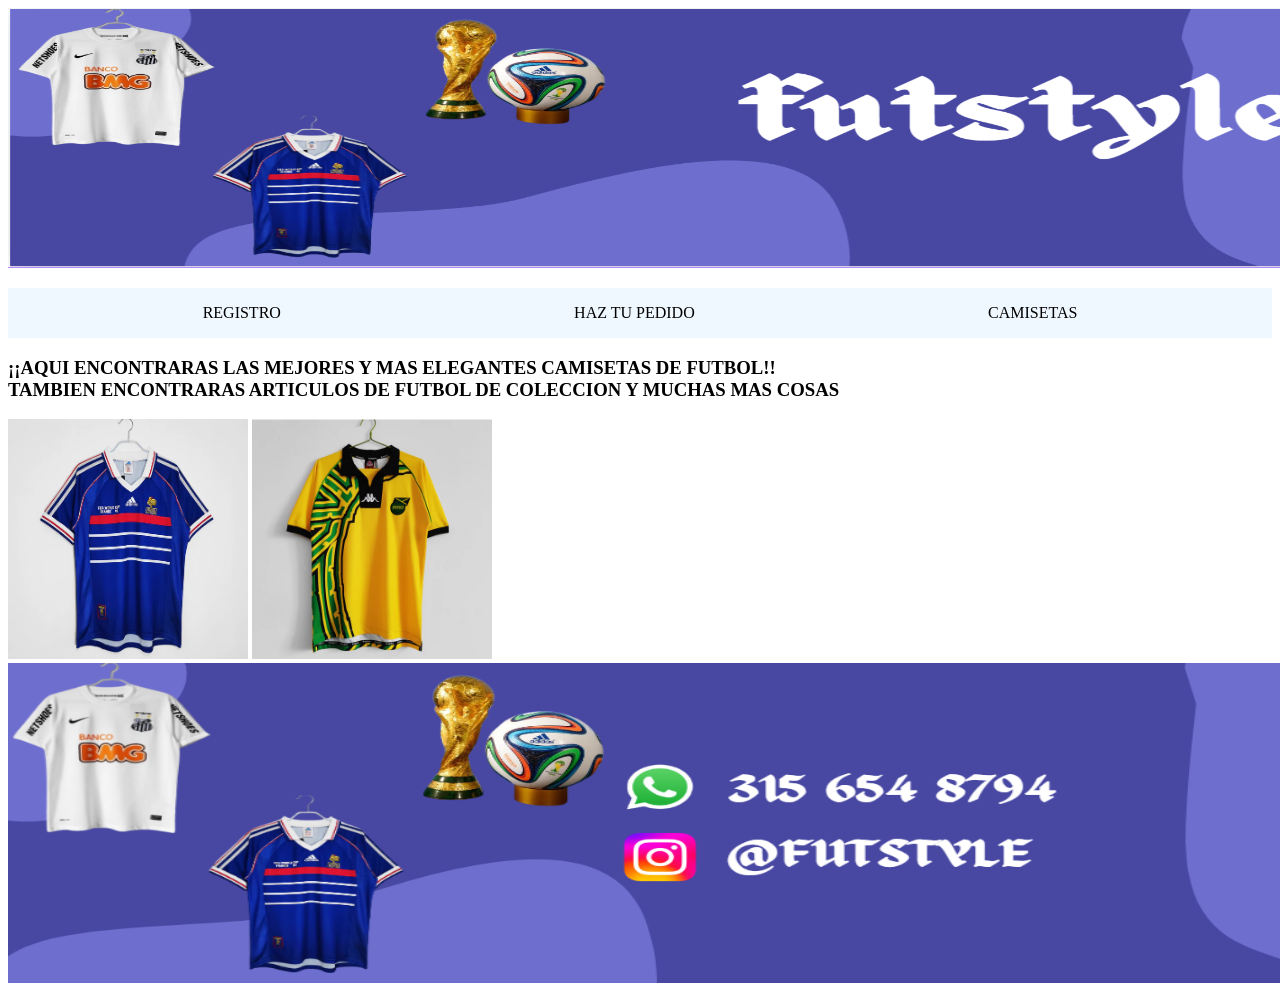
<file: index.html>
<!DOCTYPE html>
<html lang="es">
    <head>
        <meta charset="UTF-8" />
        <meta name="viewport" content="width=device-width, initial-scale=1.0" />
        <title>FUTSTYLE</title>
        <link rel="stylesheet" href="fut.css" />
        <img src="Captura de pantalla 2024-10-24 153542.png" width="1900" height="260" alt="Banner FUTSTYLE" />
         <!-- Google Analytics 4 -->
    <script async src="https://www.googletagmanager.com/gtag/js?id=G-X20WEFSFGX"></script>
    <script>
        window.dataLayer = window.dataLayer || [];
        function gtag(){dataLayer.push(arguments);}
        gtag('js', new Date());

        gtag('config', 'G-X20WEFSFGX');
    </script>
        <script type="text/javascript">
    (function(c,l,a,r,i,t,y){
        c[a]=c[a]||function(){(c[a].q=c[a].q||[]).push(arguments)};
        t=l.createElement(r);t.async=1;t.src="https://www.clarity.ms/tag/"+i;
        y=l.getElementsByTagName(r)[0];y.parentNode.insertBefore(t,y);
    })(window, document, "clarity", "script", "yxu0a5q82c");
</script>
    </head>
    <body>
        <header>
            <nav>
                <ul>
                    <li><a href="contacto.html">REGISTRO</a></li>
                    <li><a href="PEDIDOS.HTML">HAZ TU PEDIDO</a></li>
                    <li><a href="camisetas.html">CAMISETAS</a></li>
                </ul>
            </nav>
        </header>

        <p>
            <h3>
                <strong>
                    <div>¡¡AQUI ENCONTRARAS LAS MEJORES Y MAS ELEGANTES CAMISETAS DE FUTBOL!!</div>
                    TAMBIEN ENCONTRARAS ARTICULOS DE FUTBOL DE COLECCION Y MUCHAS MAS COSAS
                </strong>
            </h3>
        </p>

        <img src="Francia199814.webp" width="240" height="240" alt="Camiseta Francia" />
        <img src="Captura de pantalla 2024-10-24 164924.png" width="240" height="240" alt="Camiseta de colección" />
    </body>
    <img src="Captura de pantalla 2024-11-07 154712.png" width="1900" height="320" alt="Banner inferior" />
</html>
</file>
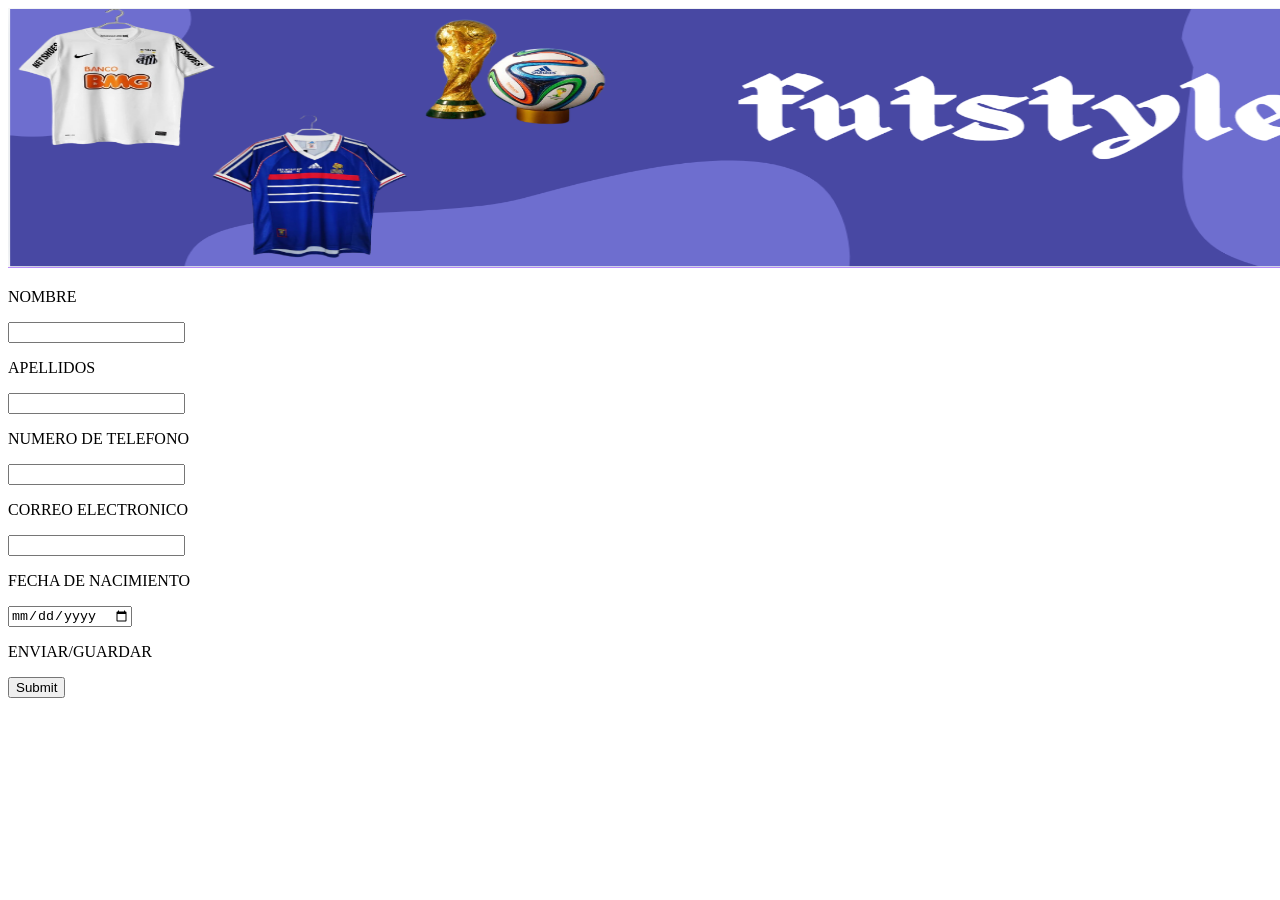
<file: contacto.html>
<!DOCTYPE html>
    <html long="en">
<head>

    <title>REGISTRO </title>

    <img src="Captura de pantalla 2024-10-24 153542.png" width="1900" height="260">

<script type="text/javascript">
    (function(c,l,a,r,i,t,y){
        c[a]=c[a]||function(){(c[a].q=c[a].q||[]).push(arguments)};
        t=l.createElement(r);t.async=1;t.src="https://www.clarity.ms/tag/"+i;
        y=l.getElementsByTagName(r)[0];y.parentNode.insertBefore(t,y);
    })(window, document, "clarity", "script", "yxu0a5q82c");
</script>
</head>

<BODY>

        <P>NOMBRE</P><input type="text">
        <P>APELLIDOS</P><input type="text">
        <P>NUMERO DE TELEFONO</P><input type="text">
        <P>CORREO ELECTRONICO</P><input type="email">
        
        <P>FECHA DE NACIMIENTO</P><input type="date">
        <P>ENVIAR/GUARDAR</P><input type="submit">
    </P>
        




</BODY>
    </html>
</file>
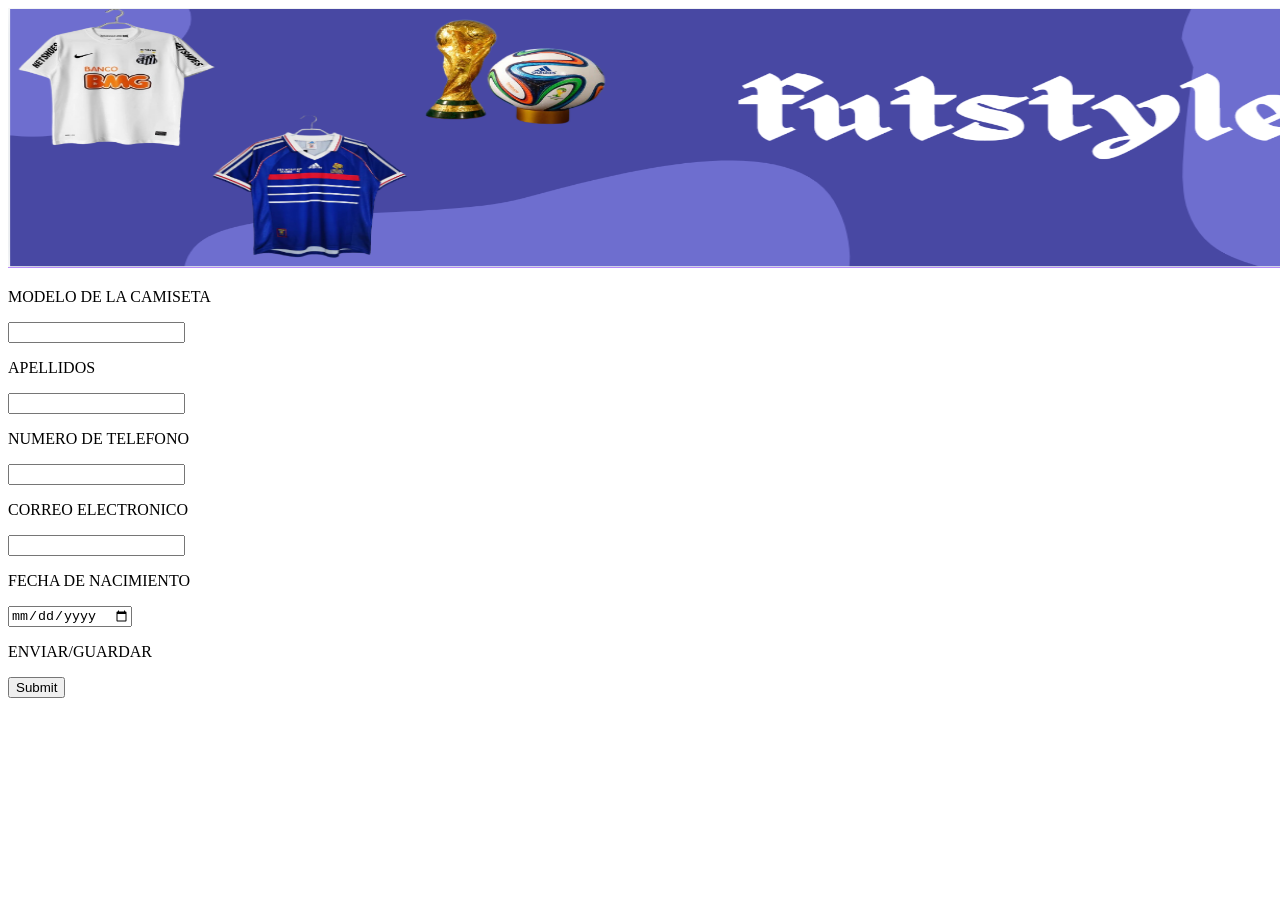
<file: encabezado.html>
<!DOCTYPE html>
    <html long="en">
<head>

    <title>PEDIDO </title>

    <img src="Captura de pantalla 2024-10-24 153542.png" width="1900" height="260">
 <script type="text/javascript">
    (function(c,l,a,r,i,t,y){
        c[a]=c[a]||function(){(c[a].q=c[a].q||[]).push(arguments)};
        t=l.createElement(r);t.async=1;t.src="https://www.clarity.ms/tag/"+i;
        y=l.getElementsByTagName(r)[0];y.parentNode.insertBefore(t,y);
    })(window, document, "clarity", "script", "yxu0a5q82c");
</script>

</head>

<BODY>

        <P>MODELO DE LA CAMISETA </P><input type="text">
        <P>APELLIDOS</P><input type="text">
        <P>NUMERO DE TELEFONO</P><input type="text">
        <P>CORREO ELECTRONICO</P><input type="email">
        
        <P>FECHA DE NACIMIENTO</P><input type="date">
        <P>ENVIAR/GUARDAR</P><input type="submit">
    </P>
        




</BODY>
    </html>
</file>
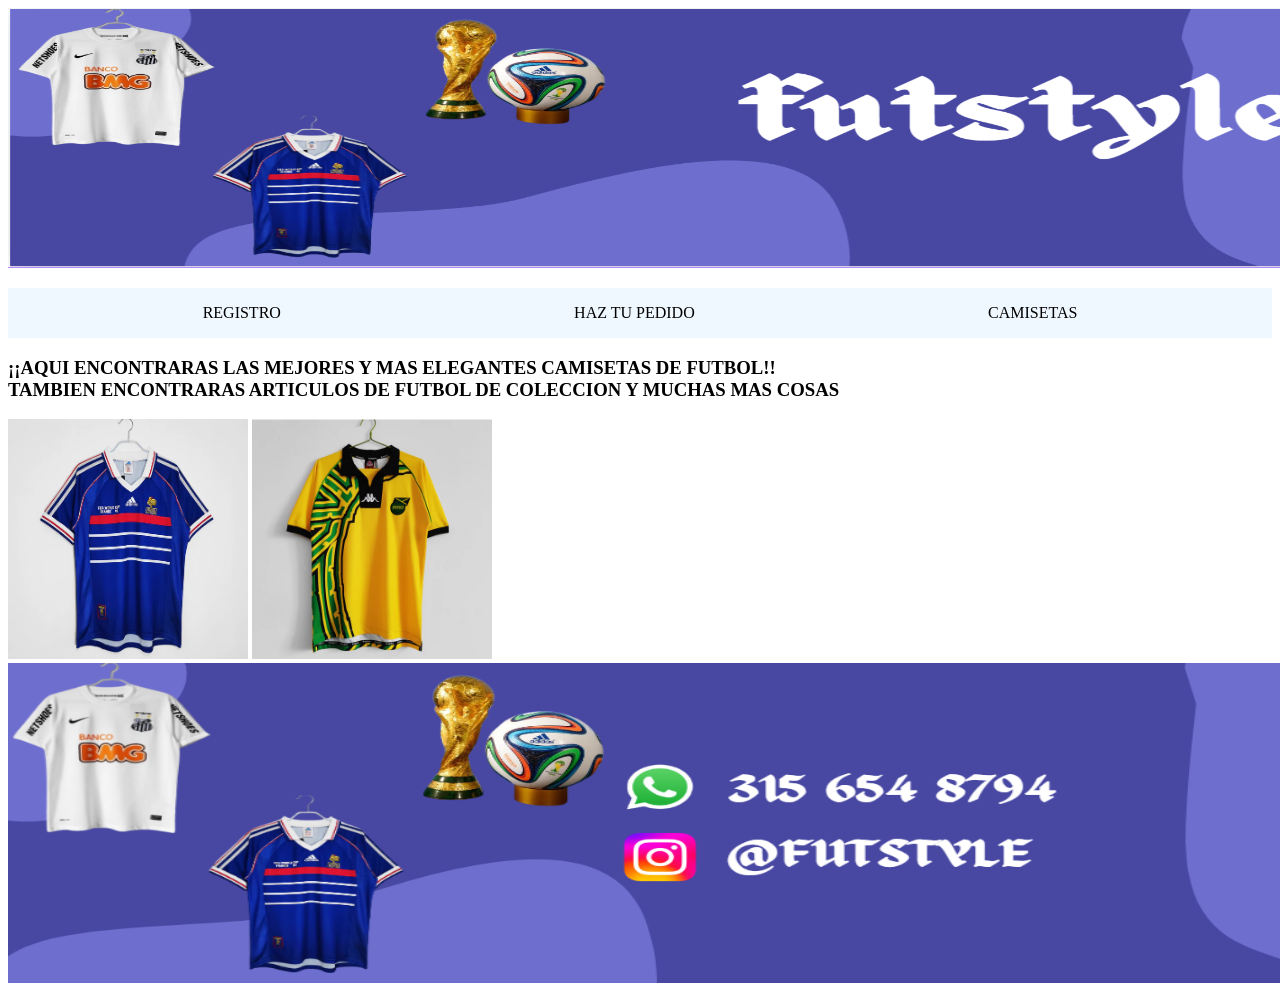
<file: fut.html>
<!DOCTYPE html>
<html long="en">
    <head>
       
        <title>FUTSTYLE</title>
        <link rel="stylesheet" href="fut.css">
    
<img src="Captura de pantalla 2024-10-24 153542.png" width="1900" height="260">
 <script type="text/javascript">
    (function(c,l,a,r,i,t,y){
        c[a]=c[a]||function(){(c[a].q=c[a].q||[]).push(arguments)};
        t=l.createElement(r);t.async=1;t.src="https://www.clarity.ms/tag/"+i;
        y=l.getElementsByTagName(r)[0];y.parentNode.insertBefore(t,y);
    })(window, document, "clarity", "script", "yxu0a5q82c");
</script>
    </head>
<body>

<header>
        <nav>
            <ul>
        <li><a href="contacto.html">REGISTRO</a></li>
        <li><a href="PEDIDOS.HTML">HAZ TU PEDIDO</a></li>
        <li><a href="camisetas.html">CAMISETAS</a></li>
            </ul>
        </nav>
    </header>
    

    <P><H3><strong><div>¡¡AQUI ENCONTRARAS LAS MEJORES Y MAS ELEGANTES CAMISETAS DE FUTBOL!!</div>
TAMBIEN ENCONTRARAS ARTICULOS DE FUTBOL DE COLECCION Y MUCHAS MAS COSAS
    </strong></H3></P>
<img src="Francia199814.webp" width="240" height="240">
    <img src="Captura de pantalla 2024-10-24 164924.png" width="240" height="240">

</body>
<img src="Captura de pantalla 2024-11-07 154712.png" width="1900" height="320">

    </html>
</file>
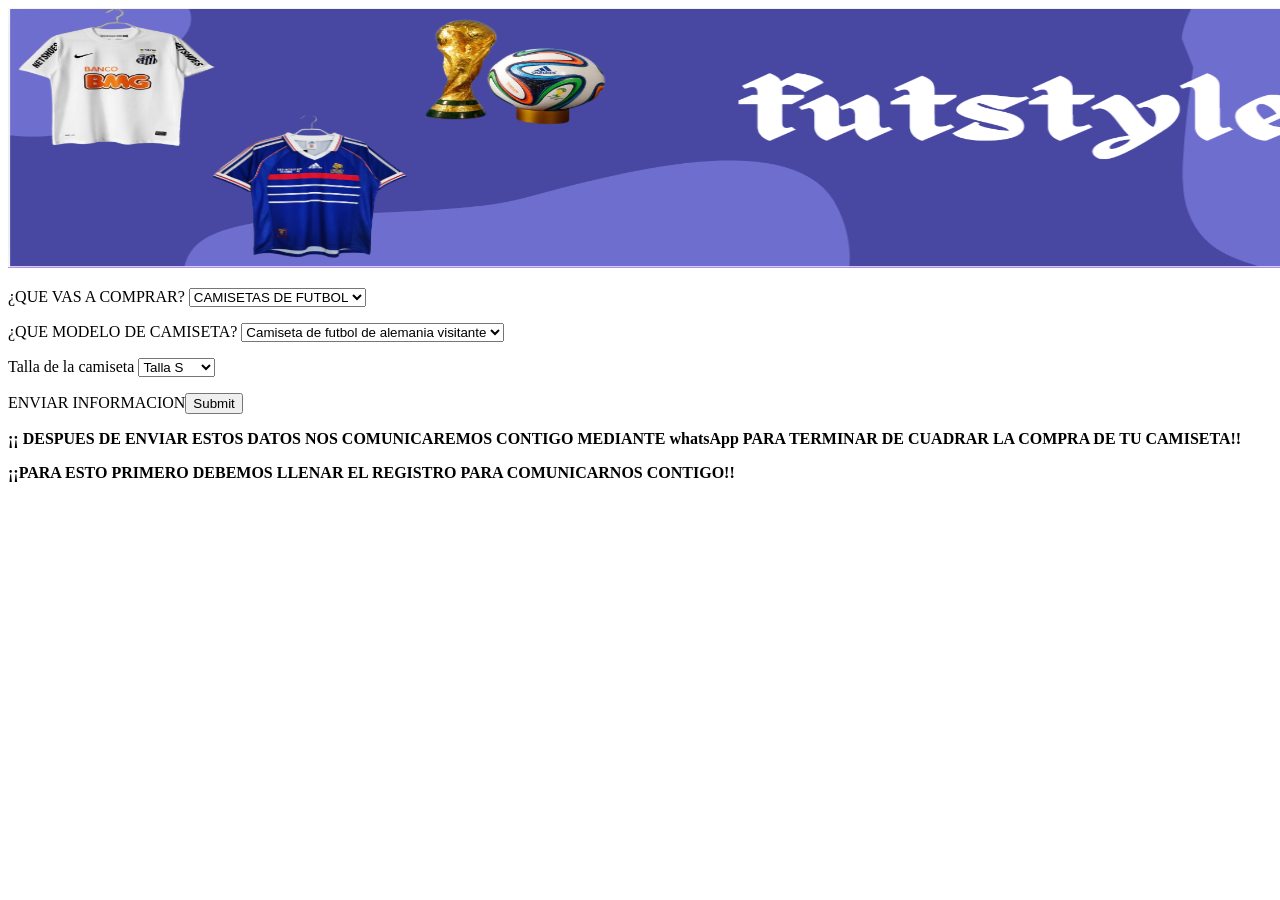
<file: PEDIDOS.HTML>
<!DOCTYPE html>
    <html long="en">
<head>

    <title>REGISTRO </title>

    <img src="Captura de pantalla 2024-10-24 153542.png" width="1900" height="260">

<head>
<script type="text/javascript">
    (function(c,l,a,r,i,t,y){
        c[a]=c[a]||function(){(c[a].q=c[a].q||[]).push(arguments)};
        t=l.createElement(r);t.async=1;t.src="https://www.clarity.ms/tag/"+i;
        y=l.getElementsByTagName(r)[0];y.parentNode.insertBefore(t,y);
    })(window, document, "clarity", "script", "yxu0a5q82c");
</script>
</head>

<BODY>

<div>    <p>
    <form>
        <div>
            ¿QUE VAS A COMPRAR?
            <select>
        <option>CAMISETAS DE FUTBOL</option>
            </select>
        </div>
    </form>
</p>
</div>

    <p>
    <form>
        <div>
            ¿QUE MODELO DE CAMISETA?
            <select>
        <option>Camiseta de futbol de alemania visitante</option>
        <option>Camiseta de italia de la euro 2024</option>
        <option>Camiseta del Bayer Munich Local</option>
        <option>Camiseta de Jamaica Mundial 1998</option>
        <option>Camiseta de colombia 1990 roja</option>
        <option>Camiseta del Real Madrid 12-13 local</option>
        <option>Camiseta del Bayer Munich Local</option>
        <option>Camiseta de Francia Mundial 1998</option>
        <option>Camiseta de Argentina 1994</option>
        <option> Camiseta de Jhon Duran As.Villa</option>
        <option>Camiseta de Diego Maradona</option>
        <option>Camiseta del Milan 2006-07</option>
        <option>Camiseta de Maldini MILAN 97-98</option>
        <option>Camiseta de L.Diaz 23-24</option>
        <option>Camiseta de Noruega 2024</option>
        <option>Camiseta de Ronaldinho Barcelona</option>
            </select>
        </div>
    </form>
    </p>

    <p>
    <form>
    <div>
        Talla de la camiseta 
    <select>
    <option>Talla S </option>
    <option>Talla M</option>
    <option>Talla L </option>
    <option>Talla XL </option>
    <option>Talla 2XL</option>

    </select>
    </div>
    </form>
    </p>


    <P>
        ENVIAR INFORMACION<input TYPE="submit">

    </P>
        <P>
            <strong>¡¡ DESPUES DE ENVIAR ESTOS DATOS NOS COMUNICAREMOS CONTIGO MEDIANTE whatsApp PARA TERMINAR DE CUADRAR LA COMPRA DE TU CAMISETA!!</strong>
        <div> <strong>¡¡PARA ESTO PRIMERO DEBEMOS LLENAR EL REGISTRO PARA COMUNICARNOS CONTIGO!!</strong> </div>
        </P>




</BODY>
    </html>
</file>
<file: fut.css>
header {

    background-color: aliceblue;
    height: 50px;
    }

    nav  { 
    max-width: 1200px;
    margin: 0 auto;
    }

    ul { 
    list-style-type: none;
    padding: 16px;
    display: flex;
    justify-content: space-around;
    }

    li { 
    margin: 0;
    }

    a { 
        text-decoration: none;
    color: black;
    padding: 15px 20px;
    transition: background 0.3s;
    text-align: center;
    }


    .item { 
    width: 10em;

    }
</file>
